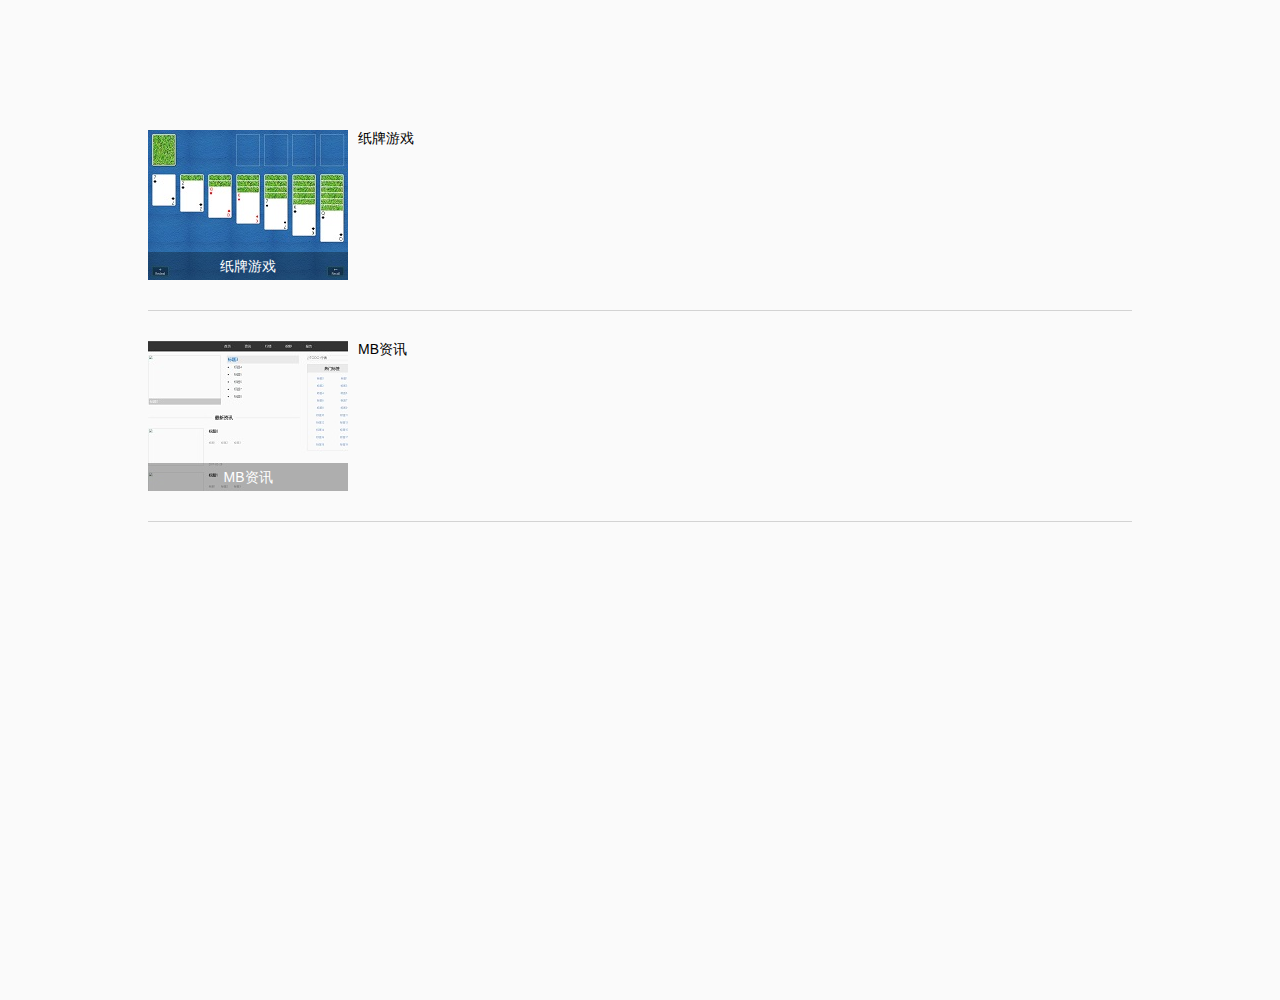
<file: index.html>
<!DOCTYPE html>
<html lang="zh">
<head>
    <meta charset="UTF-8">
    <title>Title</title>
</head>
<body>
    <link rel="stylesheet" href="style.css" type="text/css"/>
    <main><ul>
        <li>
            <a href="/Klondike">
                <img src="/img/klondike.jpg"/>
                <p>纸牌游戏</p>
            </a>
            <p>纸牌游戏</p>
        </li>
        <li>
            <a href="/MBNews">
                <img src="/img/mbnews.jpg"/>
                <p>MB资讯</p>
            </a>
            <p>MB资讯</p>
        </li>
    </ul></main>
</body>
</html>
</file>
<file: style.css>
@charset "UTF-8";
* {
  margin: 0;
  padding: 0;
  border: 0;
  -webkit-tap-highlight-color: transparent;
  font-family: "微软雅黑 Light", Helvetica, Arial, sans-serif;
  text-decoration: none; }

html, body {
  position: relative;
  height: 100%;
  background-color: #fafafa; }

button {
  outline: none; }

main {
  margin: auto;
  width: 80%;
  height: 100%;
  padding-top: 100px; }
  main ul {
    display: flex;
    flex-wrap: wrap;
    list-style: none; }
    main ul li {
      display: flex;
      margin: 0 20px;
      padding: 30px 0;
      border-bottom: 1px solid lightgrey; }
      @media only screen and (min-width: 1280px) {
        main ul li {
          width: calc(50% - 40px); } }
      @media only screen and (max-width: 1280px) {
        main ul li {
          width: 100%; } }
      main ul li a {
        position: relative;
        min-width: 200px;
        width: 200px;
        height: 150px;
        color: white;
        transition: box-shadow 0.15s; }
        main ul li a:hover {
          box-shadow: #0070c9 0 0 10px; }
        main ul li a img {
          width: 100%;
          height: 100%; }
        main ul li a p {
          position: absolute;
          bottom: 0;
          width: 100%;
          background-color: rgba(0, 0, 0, 0.3);
          text-align: center;
          line-height: 28px;
          font-size: 14px; }
      main ul li > p {
        width: 100%;
        padding: 0 10px;
        font-size: 14px; }

/*# sourceMappingURL=style.css.map */
</file>
